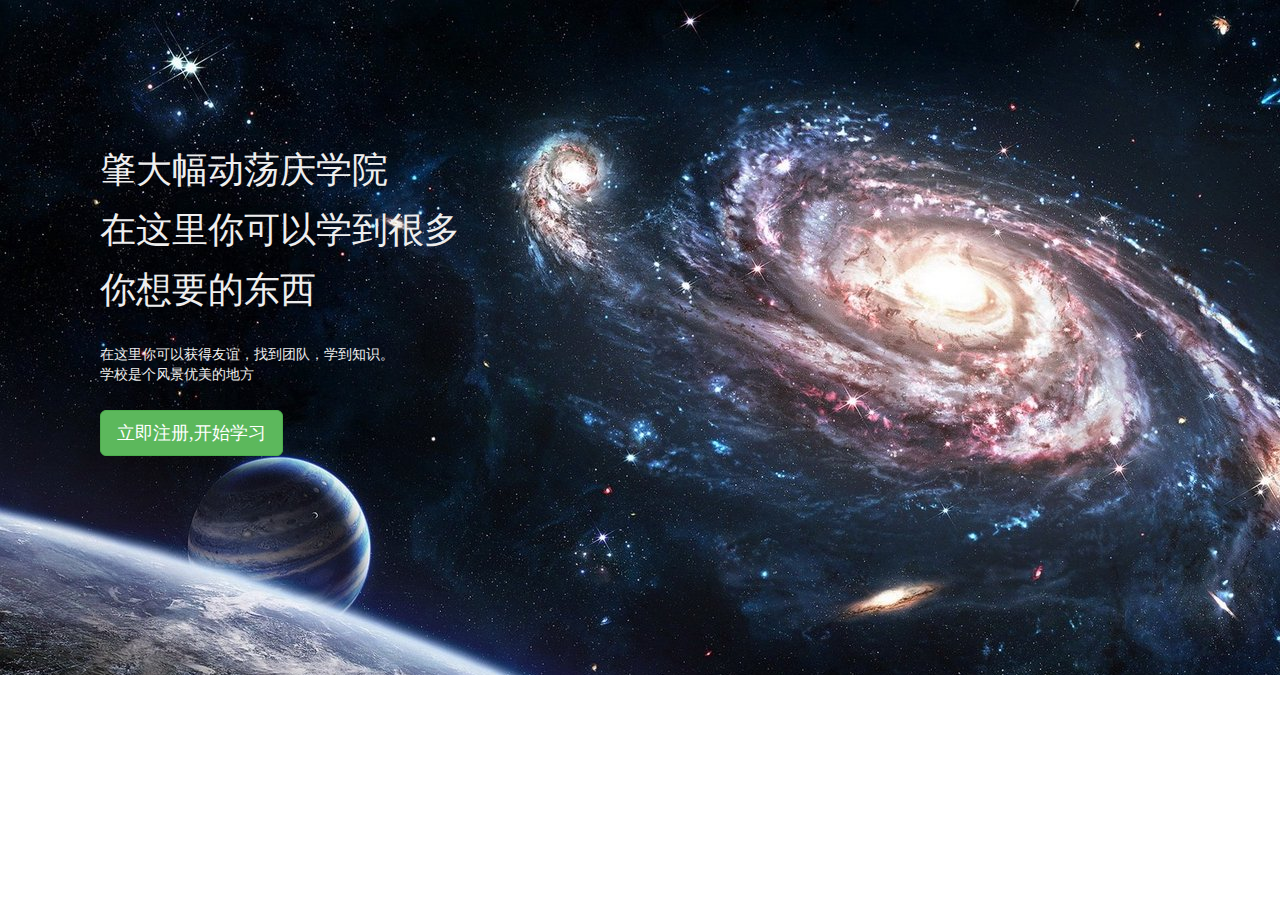
<file: index.html>
﻿<!DOCTYPE html>
<html>
<head>
	<meta charset="UTF-8">
	<title>Bootstrap</title>
	<link rel="stylesheet" type="text/css" href="bootstrap.min.css">
	<link rel="stylesheet" type="text/css" href="app.css">
</head>
<body>
	<div class="onePage">
		<div class="onePage-bg" id="onePagebg"></div>
		<div class="container">
			<div class="row">
				<div class="title-text">
					<div class="col-md-12 headfontsize">
						<h1>
							肇大幅动荡庆学院<br/>
							在这里你可以学到很多<br/>
							你想要的东西
						</h1>
						<p>在这里你可以获得友谊，找到团队，学到知识。<br/>
							学校是个风景优美的地方
						</p>
						<button type="button" class="btn btn-success btn-lg ">立即注册,开始学习
						</button>
					</div>
				</div>
			</div>
		</div>
	</div>
</body>
</html>
</file>
<file: app.css>
h1,p,button{
	font-family: "微软雅黑";
	color: #eee;
}

.onepage{
	height: 675px;
}

.onePage-bg{
	height: 675px;
	width: 100%;
	position: absolute;
	background-image: url(night.jpg);
}
.headfontsize{
	margin-top: 120px;
	margin-left: 30px;
}
.headfontsize h1{
	line-height: 60px;
}
.headfontsize p{
	margin: 25px 0;
}
</file>
